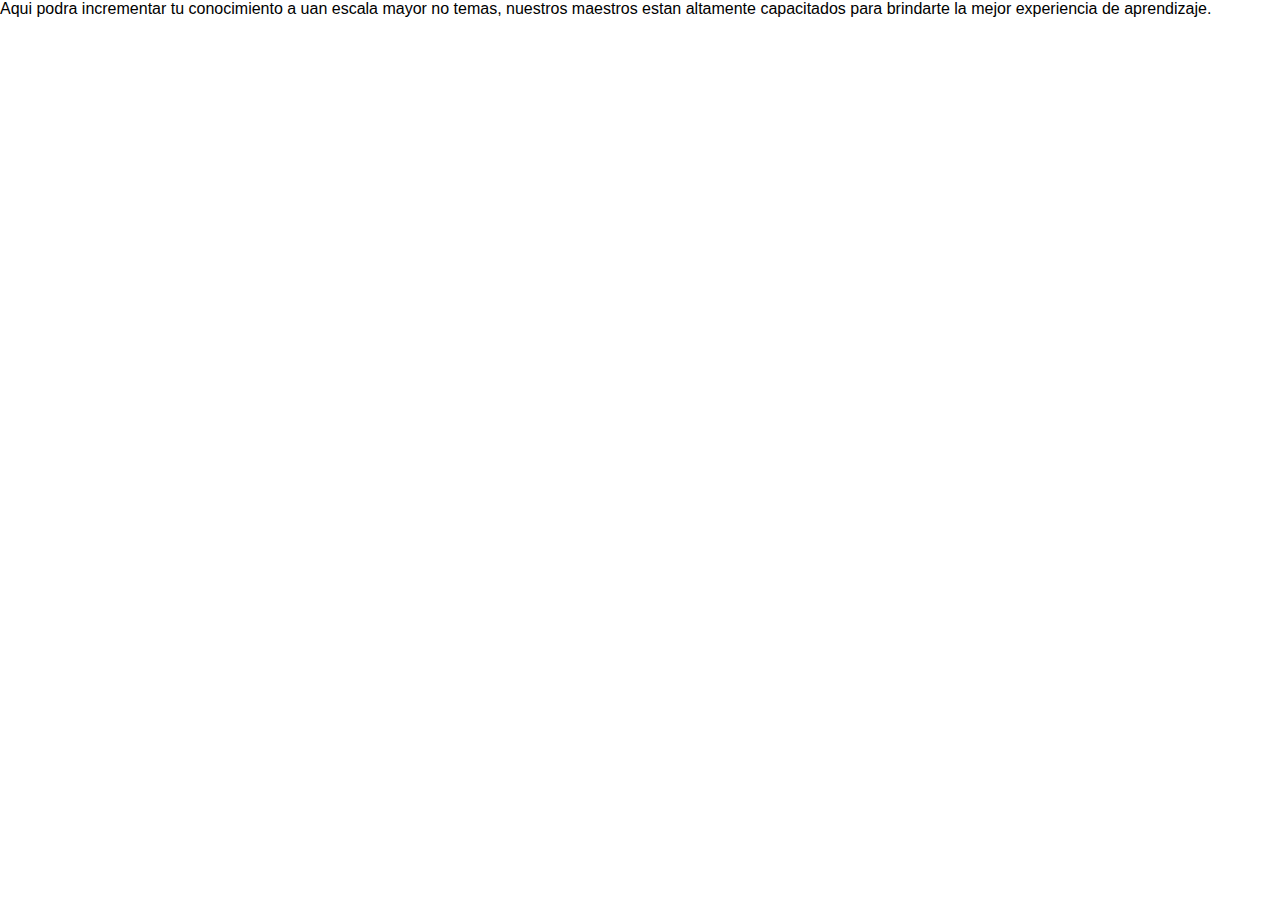
<file: index.html>
<!DOCTYPE html>
<html lang="es">
<head>
    <meta charset="UTF-8">
    <meta name="viewport" content="width=device-width, initial-scale=1.0">
    <title>Cursos</title>
    <link rel="stylesheet" href="../Styles/estilo.css">
    <script type="module" src="/javascript/main.js" defer></script>
</head>
<body>
    <mi-titulo></mi-titulo>
    <div class="texto">
        <P>
            Aqui podra incrementar tu conocimiento a uan escala mayor
            no temas, nuestros maestros estan altamente capacitados para
            brindarte la mejor experiencia de aprendizaje.
        </P>
    </div>
    <div class="grid-destacados">
        <tarjetas-cursos class="card" name="C#" teacher="Sin definir" imagen="./assets/imagenes/cur.jpg"></tarjetas-cursos>
        <tarjetas-cursos class="card" name="Git-hub" teacher="Sin definir" imagen="./assets/imagenes/git.jpg"></tarjetas-cursos>
        <tarjetas-cursos class="card" name="python" teacher="Sin definir" imagen="./assets/imagenes/imagen.png"></tarjetas-cursos>
        <tarjetas-cursos class="card" name="IA" teacher="Sin definir" imagen="./assets/imagenes/IA.png"></tarjetas-cursos>
        <tarjetas-cursos class="card" name="Posgrest" teacher="Sin definir" imagen="./assets/imagenes/Posgrest.png"></tarjetas-cursos>
    </div>
    <pie-pagina></pie-pagina>
    
</body>
</html>
</file>
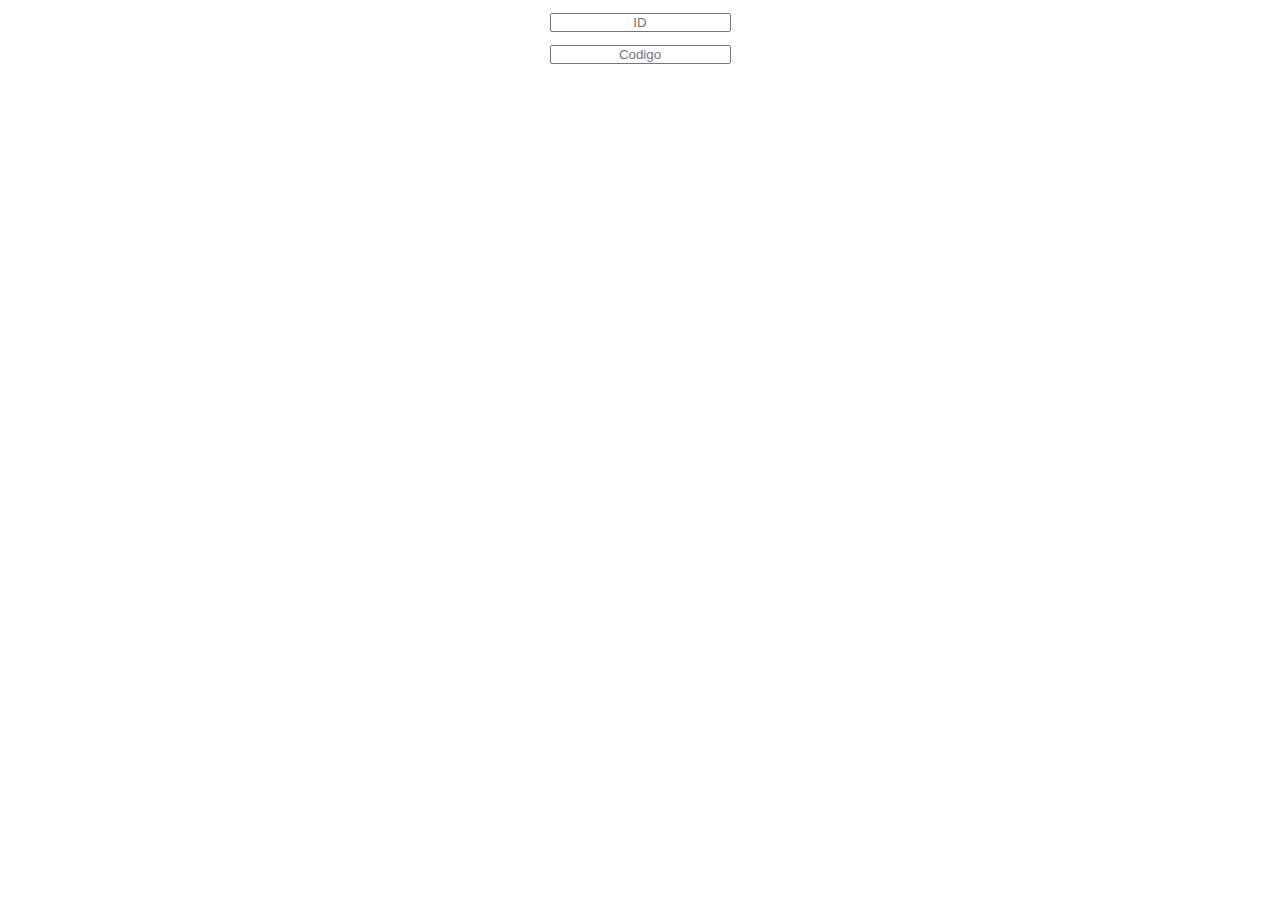
<file: pages/Administrativos.html>
<!DOCTYPE html>
<html lang="es">
<head>
    <meta charset="UTF-8">
    <meta name="viewport" content="width=device-width, initial-scale=1.0">
    <title>Document</title>
    <link rel="stylesheet" href="/Styles/estilo.css">
    <link rel="stylesheet" href="/Styles/Admin.css">
    <script src="/javascript/main.js" defer ></script>
</head>
<body>
<mi-titulo></mi-titulo>

    <div class="inputs">
        <input class="formulario" type="text" placeholder="ID">
        <input class="formulario" type="text" placeholder="Codigo">
    </div>
</body>
</html>
</file>
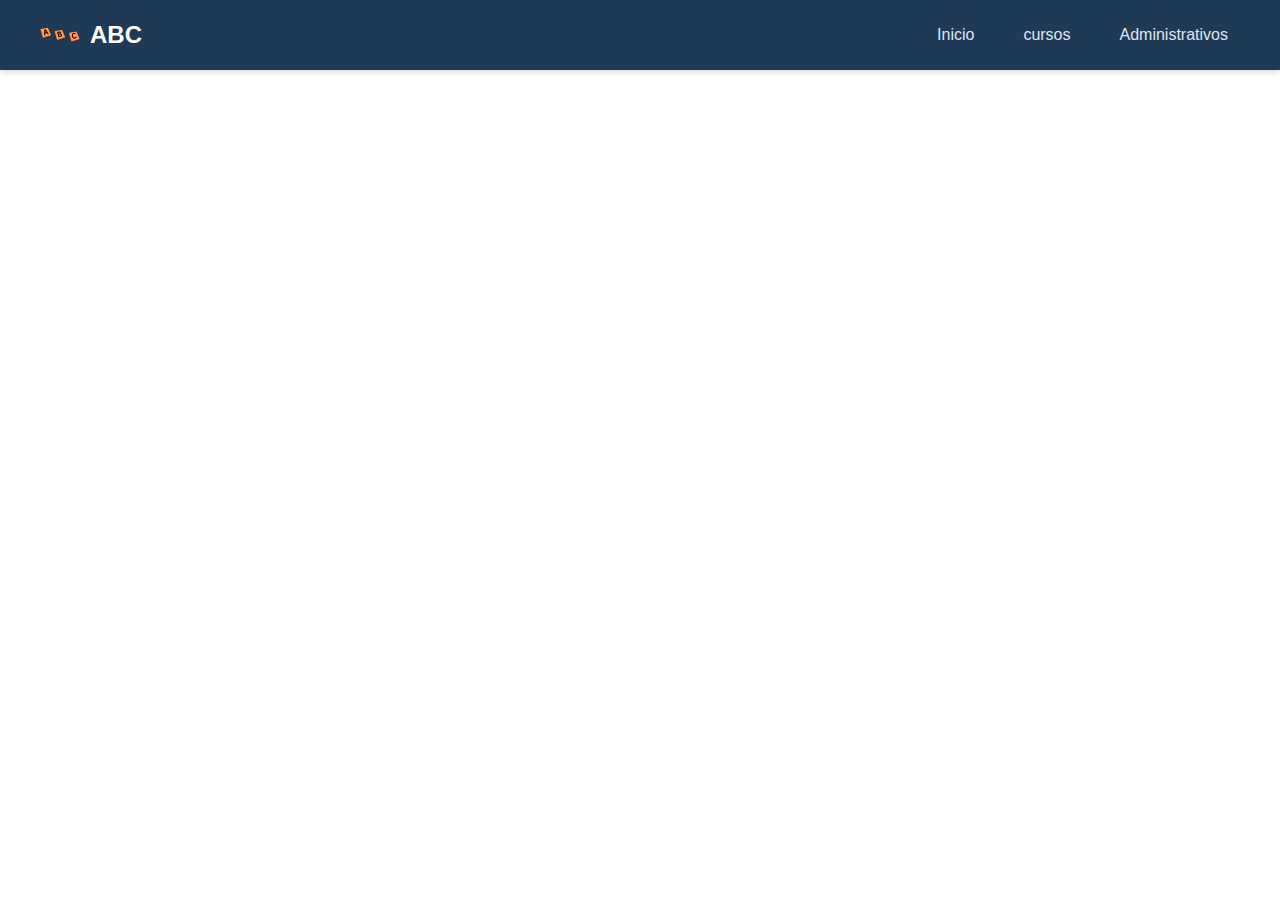
<file: pages/Cursos.html>
<!DOCTYPE html>
<html lang="en">
<head>
    <meta charset="UTF-8">
    <meta name="viewport" content="width=device-width, initial-scale=1.0">
    <title>Document</title>
    <link rel="stylesheet" href="/Styles/estilo.css">
    <script src="/javascript/main.js" defer ></script>
</head>
<body>
    <section>
        <div class="titulo"> 
            <img class="logo" src="/assets/imagenes/ABC.png" alt="ABC">
            <h1> ABC </h1>
        </div>
        <div>
            <nav>
                <ul class="menu">
                    <li><a href="/index.html">Inicio</a></li>
                    <li><a href="/pages/Cursos.html">cursos</a></li>
                    <li><a href="/pages/Administrativos.html">Administrativos</a></li>
                </ul>
            </nav>
        </div>
    </section>
</body>
</html>
</file>
<file: Styles/Admin.css>
.formulario {
    display: flex;
    flex-direction: column;
    margin: 5px auto;
    text-align: center;
    margin-top: 1%;
}

.formulario input {
    margin: 4px;
    padding: 8px;
    border-radius: 12px;
    border: 1px solid blue;
}
</file>
<file: Styles/estilo.css>
/* Reset */
* {
  margin: 0;
  padding: 0;
  box-sizing: border-box;
  font-family: 'Segoe UI', sans-serif;
}

/* Header principal */
section {
  background-color: #1e3a56; /* Azul oscuro tipo Portal LMS */
  color: #fff;
  display: flex;
  justify-content: space-between;
  align-items: center;
  padding: 12px 40px;
  height: 70px;
  box-shadow: 0 2px 6px rgba(0,0,0,0.15);
}

/* Logo + Título */
.titulo {
  display: flex;
  align-items: center;
  gap: 10px;
}

.titulo img.logo {
  width: 40px;
  height: 40px;
  object-fit: contain;
}

.titulo h1 {
  font-size: 1.5em;
  font-weight: 700;
}

/* Menú */
nav .menu {
  display: flex;
  gap: 25px;
  list-style: none;
}

nav .menu li a {
  text-decoration: none;
  color: #dfe6f1;
  font-weight: 500;
  padding: 8px 12px;
  border-radius: 6px;
  transition: all 0.3s ease;
}

nav .menu li a:hover {
  background-color: #2c4a6b;
  color: #fff;
}
</file>
